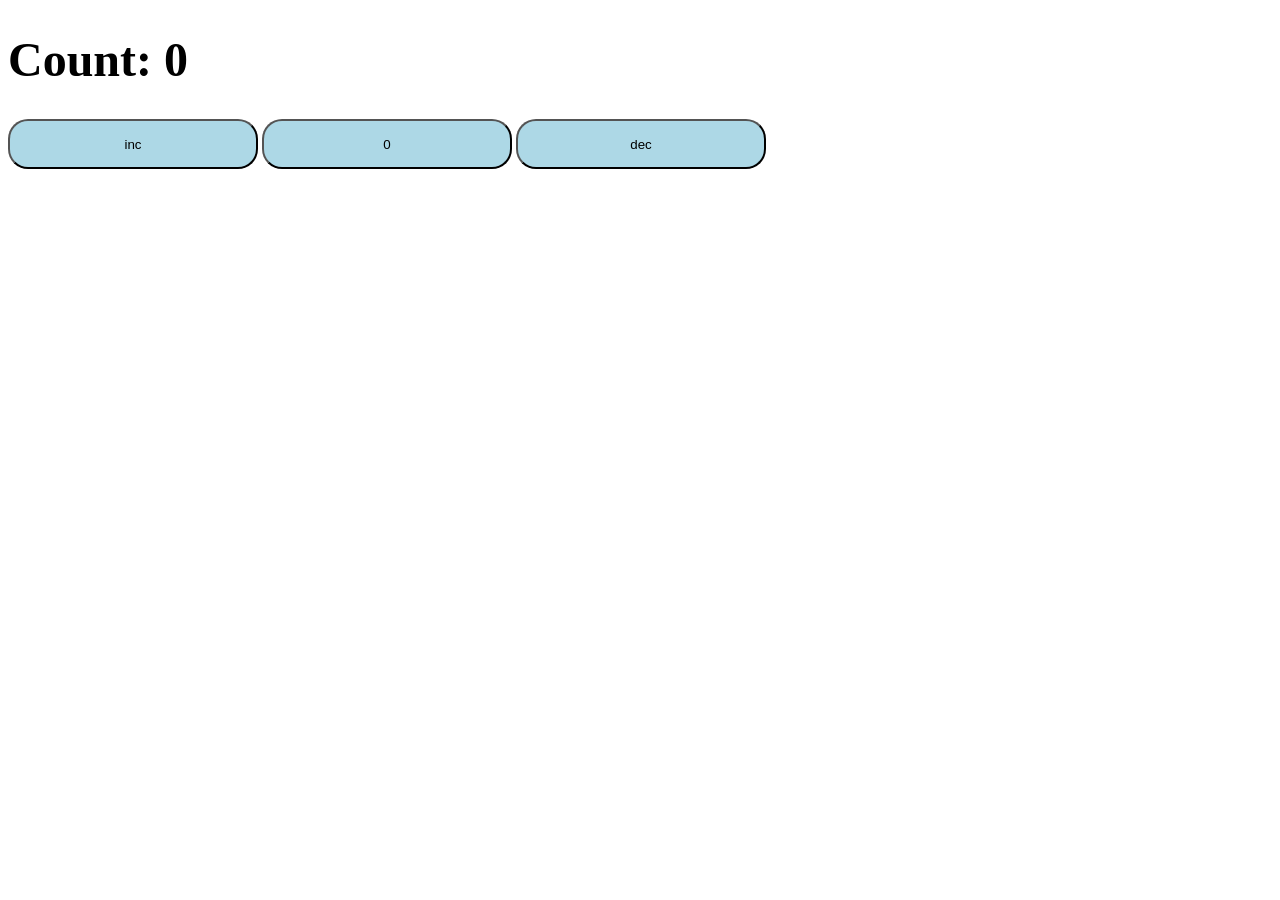
<file: index.html>
<!DOCTYPE html>
<html lang="en">
<head>
    <meta charset="UTF-8">
    <meta name="viewport" content="width=device-width, initial-scale=1.0">
    <title>Dummy project</title>
    <link rel="stylesheet" href="style.css">
</head>
<body>
    <h1 id="count" style="font-size: 3em;"></h1>
    <button id="inc">inc</button>
    <button id="0">0</button>
    <button id="dec">dec</button>

    <script src="index.js"></script>

</body>
</html>
</file>
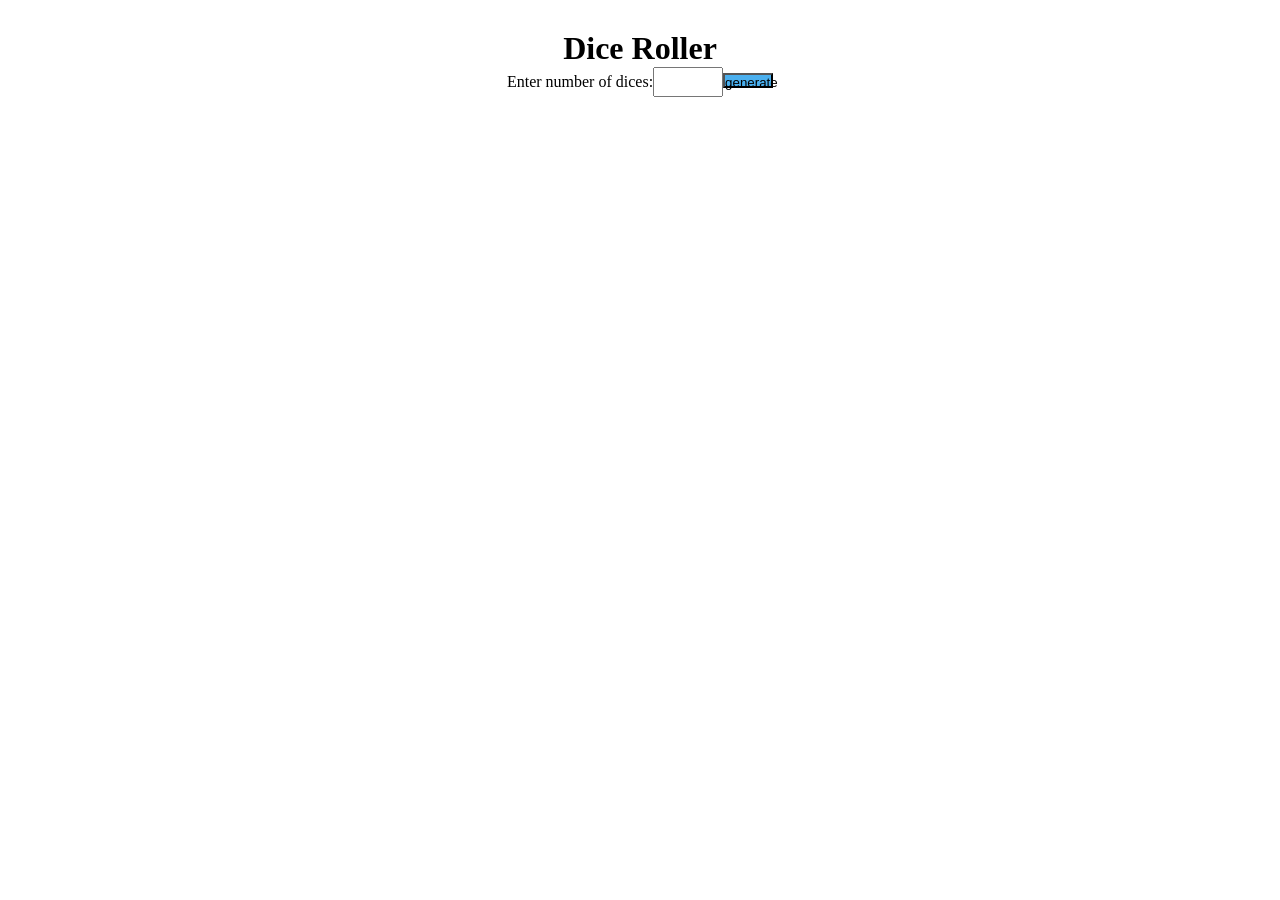
<file: diceRoller.html>
<!DOCTYPE html>
<html lang="en">
<head>
    <meta charset="UTF-8">
    <meta name="viewport" content="width=device-width, initial-scale=1.0">
    <title>Dice Roller</title>
    <link rel="stylesheet" href="diceRoller.css">
</head>
<body>
    <header>
        <h1>Dice Roller</h1>
        <div>
            <p>Enter number of dices:<input type="number" id="inp" min="1"><button onclick="strtGenerate()">generate</button></p>
        </div>
        <div id="diceResult"></div>
        <div id="container"></div>
    </header>
    <script src="diceRoller.js"></script>
</body>
</html>
</file>
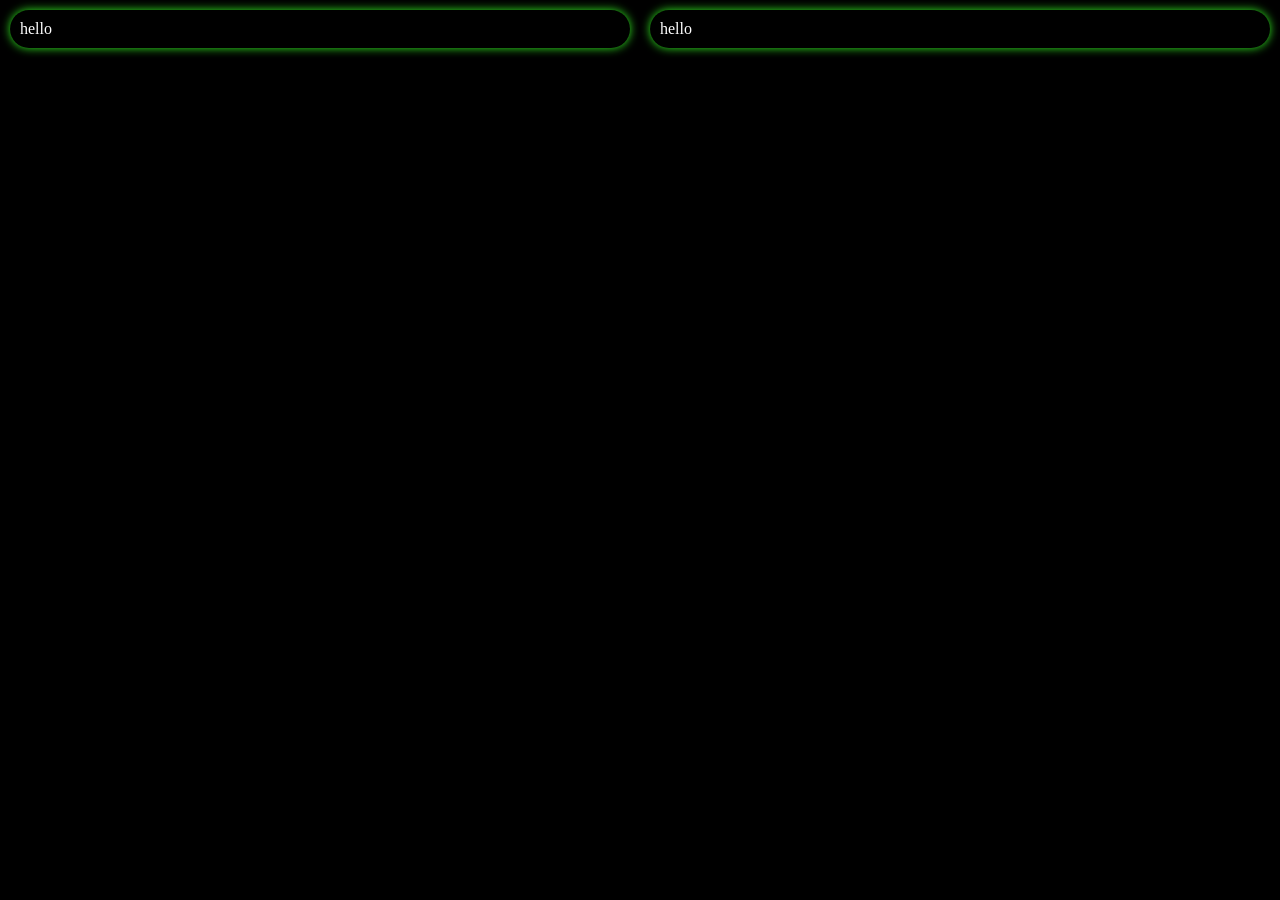
<file: learn.html>
<!DOCTYPE html>
<html lang="en">
<head>
    <meta charset="UTF-8">
    <meta name="viewport" content="width=device-width, initial-scale=1.0">
    <title>Document</title>
    <link rel="stylesheet" href="learn.css">
    
</head>
<body>
    <div>hello</div>
    <div>hello</div>
    
</body>
</html>
</file>
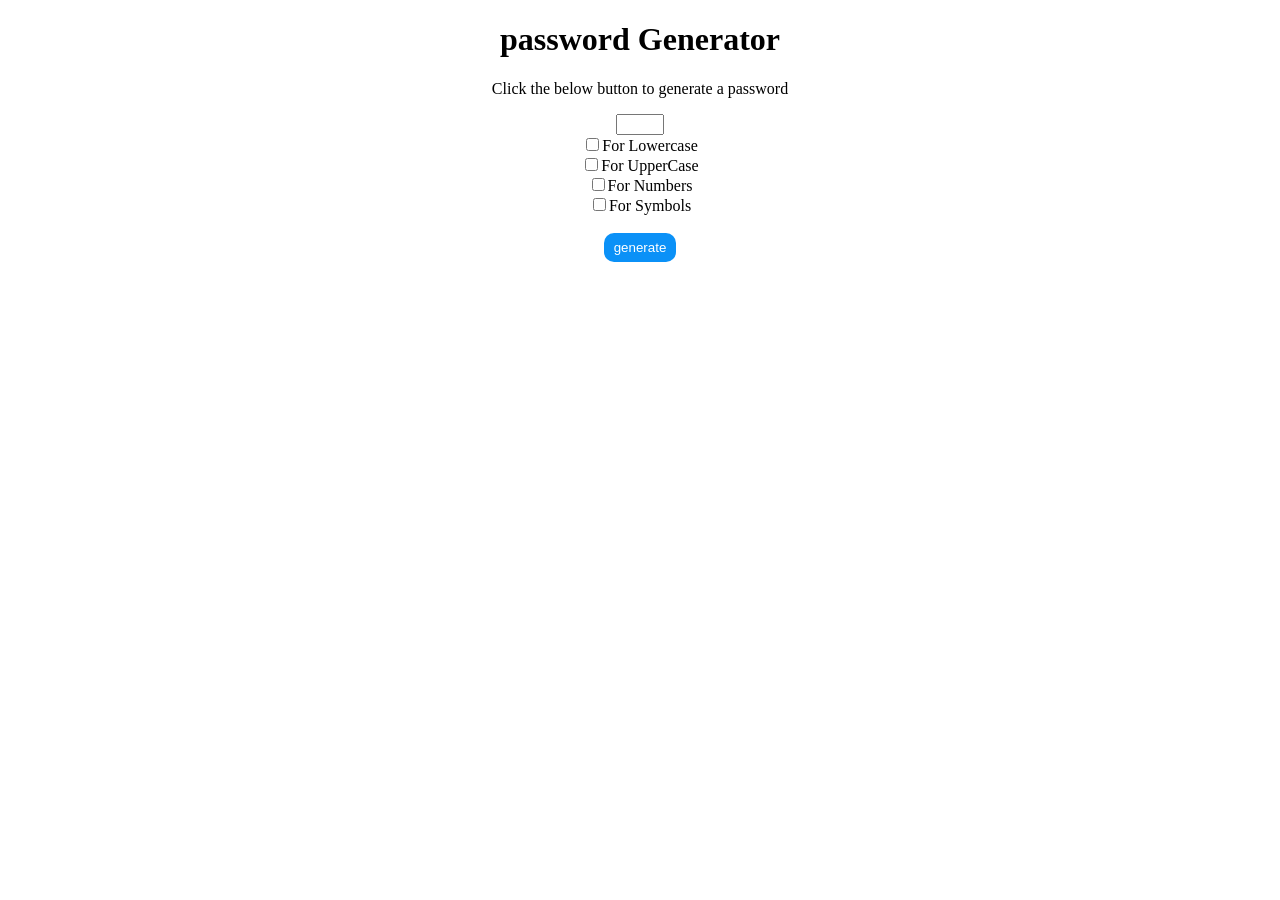
<file: passGenerator.html>
<!DOCTYPE html>
<html lang="en">
<head>
    <meta charset="UTF-8">
    <meta name="viewport" content="width=device-width, initial-scale=1.0">
    <title>Pass generator</title>
    <style>
        button{
            background-color: rgb(11, 145, 247);
            color: white;
            border: none;
            padding: 7px 10px;
            border-radius: 10px;
            cursor: pointer;
        }
        button:hover{
            background-color:rgb(11, 82, 247);
        }
    </style>
</head>
<body>
    <header>
        <center>
            <h1>password Generator</h1>
            <p>Click the below button to generate a password</p>
            <input type="number" id="length" max="15" min="4"><br>
            <input type="checkbox" id="addLowerCase"><label for="addLowerCase">For Lowercase</label><br>
            <input type="checkbox" id="addUpperCase"><label for="addUpperCase">For UpperCase</label><br>
            <input type="checkbox" id="addnums"><label for="addnums">For Numbers</label><br>
            <input type="checkbox" id="addsymbols"><label for="addsymbols">For Symbols</label><br><br>
            <button id="gen">generate</button><br>
            <h2 id="display"></h2>
        </center>
    </header>
    <script src="passGenerator.js"></script>
</body>
</html>
</file>
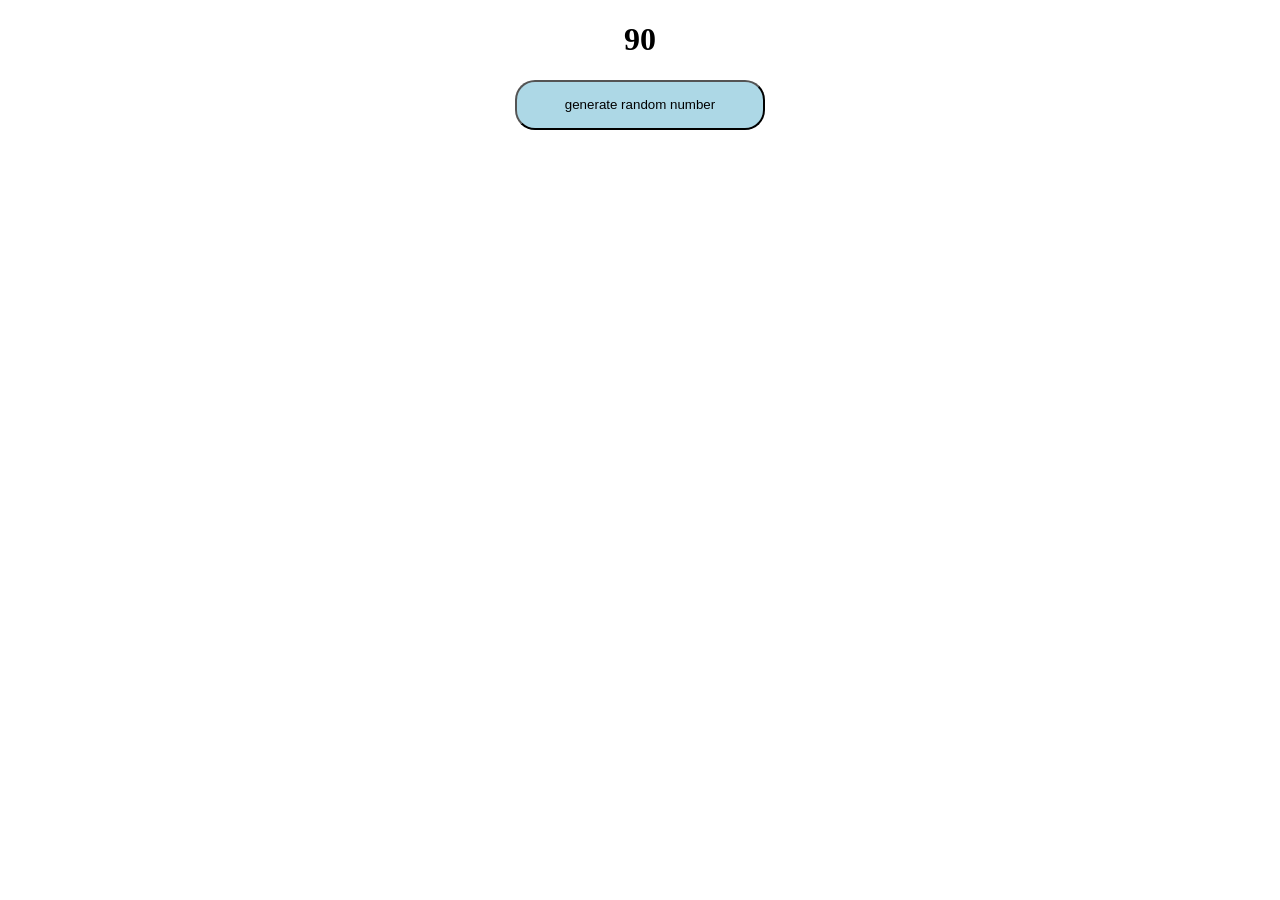
<file: randomnumber.html>
<!DOCTYPE html>
<html lang="en">
<head>
    <meta charset="UTF-8">
    <meta name="viewport" content="width=device-width, initial-scale=1.0">
    <title>Document</title>
    <link rel="stylesheet" href="style.css">
</head>
<body>
    <div>
        <h1 id="randnum"></h1>
        <button id="generate">generate random number</button>
    </div>
    <script src="randomnumber.js"></script>
</body>
</html>
</file>
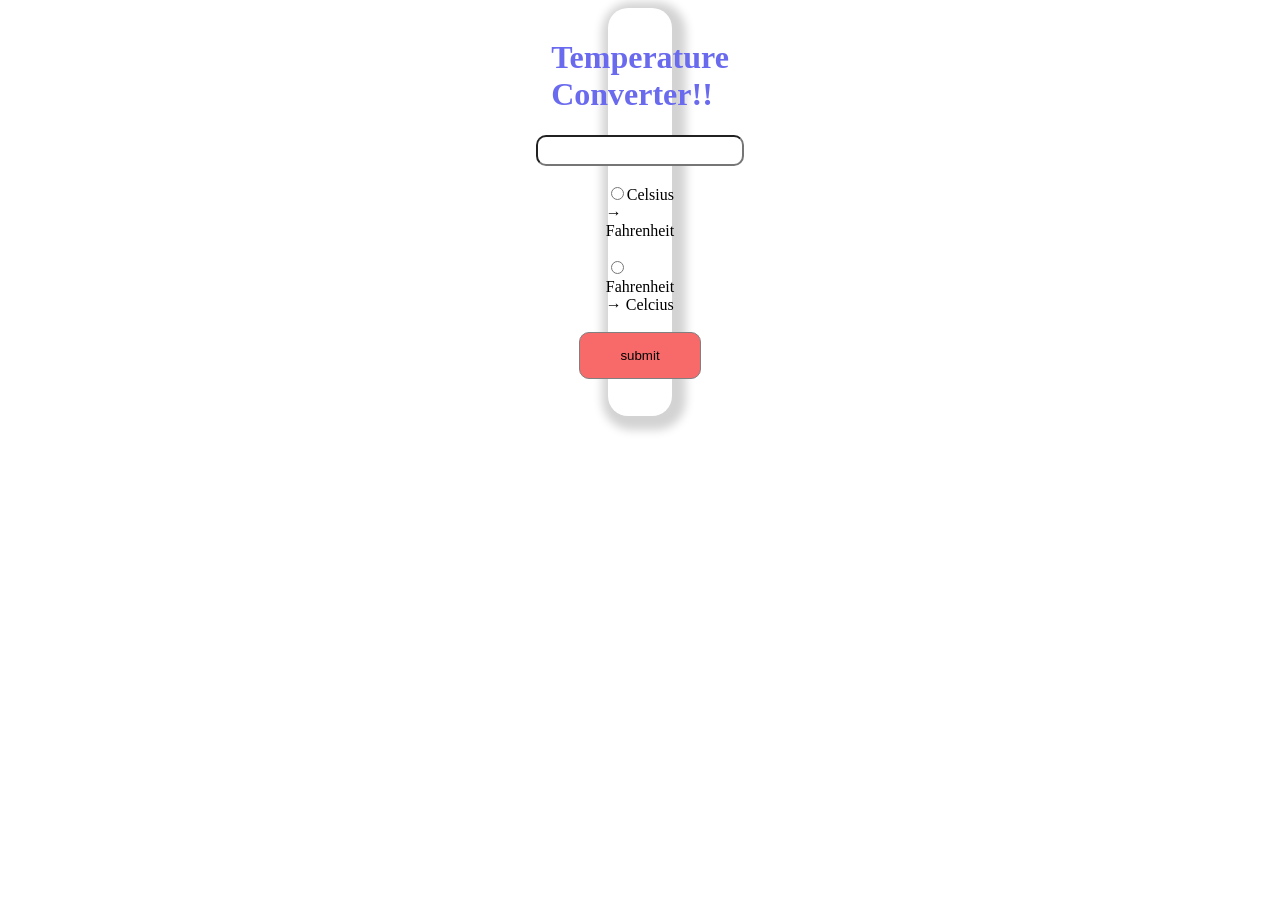
<file: temparature.html>
<!DOCTYPE html>
<html lang="en">
<head>
    <meta charset="UTF-8">
    <meta name="viewport" content="width=device-width, initial-scale=1.0">
    <title>Temparature converter</title>
    <link rel="stylesheet" href="temparature.css">

</head>
<body>
    
    <div id="container">
        <h1>Temperature Converter!!</h1>
        <input type="number" id="data"><br>
        <div><input type="radio" id="ctof" name="converter"><label for="ctof">Celsius → Fahrenheit</label></div><br>
        <div><input type="radio" id="ftoc" name="converter"><label for="ftoc" >Fahrenheit → Celcius</label></div><br>
        <button id="submit">submit</button>
        <h3 id="result"></h3>
    </div>
    <script src="temparature.js"></script>
</body> 
</html>
</file>
<file: style.css>
div{
    text-align: center;
    display: block;
    /* background-color: yellow; */


}
button{
    
    height: 50px;
    width: 250px;
    border-radius: 20px;
    cursor: pointer;
    background-color: lightblue;

}
button:hover{
    background-color: cyan;
}
</file>
<file: diceRoller.css>
*{
    padding: 0px;
    margin: 0px;
    box-sizing: border-box;
}
header{
    margin-top: 30px;
    text-align: center;
    
}
input{
    width: 70px;
    height: 30px;
}
img{
    height: 50px;
    width: 50px;
    border-radius:10px;
}
button{
    background-color: rgb(74, 175, 238);
    height: 15px ;
    width: 50px;
}
</file>
<file: learn.css>
*{
    margin: 0px;
    padding: 0px;
    box-sizing: border-box;
    background-color: black;
}


body{
    display: flex;
}
div{
    color: white;
    width: calc(50vw);
    padding: 10px;
    margin: 10px;
    border-radius: 20px;
    box-shadow: 0px 0px 10px rgb(50, 238, 33);
}
</file>
<file: temparature.css>
#container{
    padding: 10px 20px 0px 20px;
    margin: 5px 600px;
    border-radius: 20px;
    display: flex;
    align-items: center;
    justify-content: center;
    flex-direction: column;
    box-shadow:4px 4px 10px 10px lightgrey;
}
h1{
    color: rgb(106, 106, 238);
}
#submit{
    padding: 15px 40px;
    background-color: rgb(248, 105, 105);
    border: 1px solid gray;
    border-radius: 10px;
    cursor: pointer;

}
#submit:hover{
    background-color:  rgb(241, 68, 68);
}
#data{
    text-align: center;
    height: 25px;
    width: 200px;
    border-radius: 10px;
}
</file>
